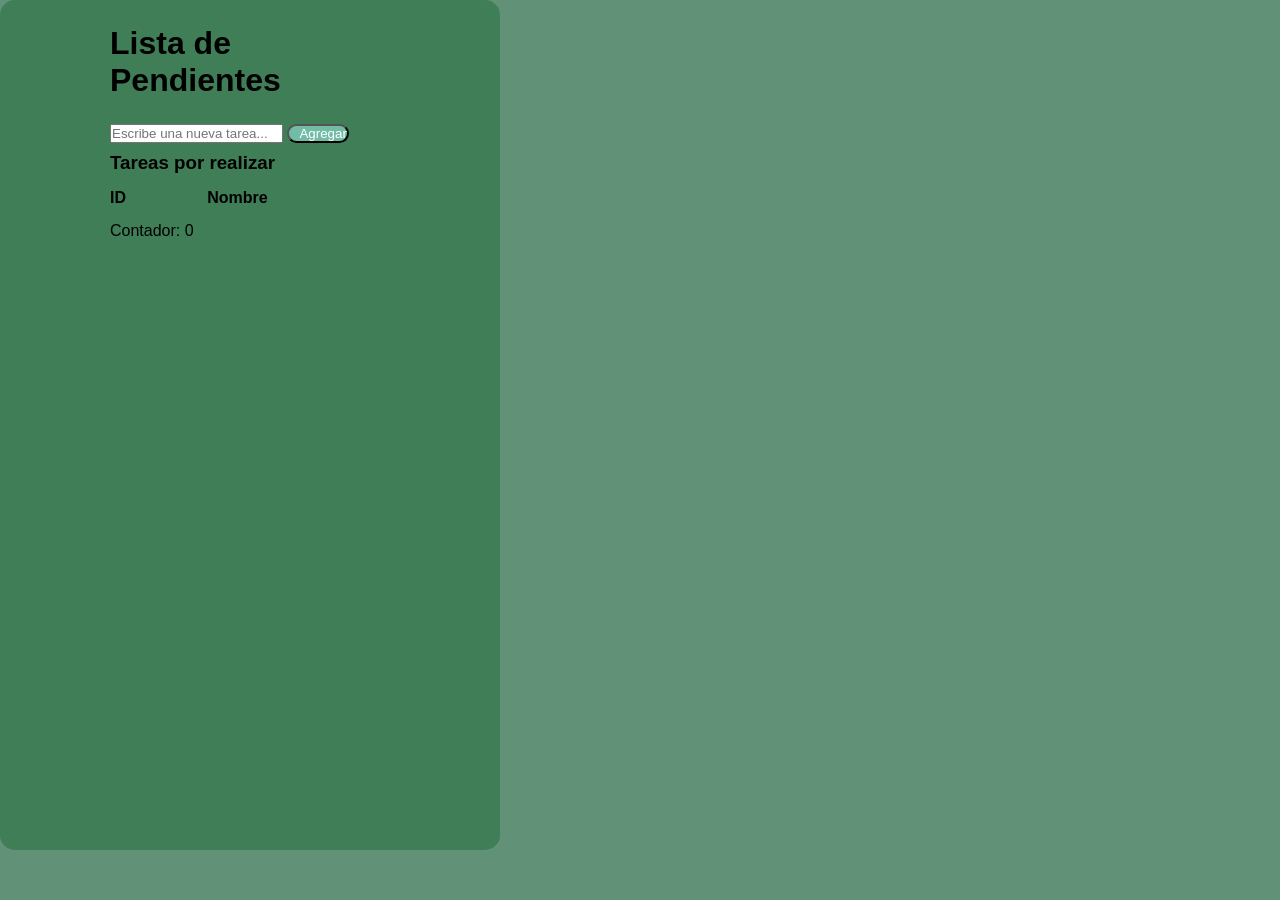
<file: index.html>
<!DOCTYPE html>
<html lang="es">
<head>
    <meta charset="UTF-8">
    <meta name="viewport" content="width=device-width, initial-scale=1.0">
    <link rel="stylesheet" href="assets/css/styles.css">
    <title>Lista de Pendientes</title>
</head>
<body>
    <main>
        <h1>Lista de Pendientes</h1>
        <div>
            <input type="text" id="inputLista" placeholder="Escribe una nueva tarea...">
            <button id="btnTarea">Agregar</button>
            <section>
                <h3>Tareas por realizar</h3>
                <div id="tipo">
                    <h4>ID</h4>
                    <h4 class="nombre">Nombre</h4>
                </div>
                <ul id="listaTareas"></ul>
                <ul id="contador"></ul>
            </section>
        </div>
    </main>
    
</body>
<script src="assets/javaScript/script.js"></script>
</html>
</file>
<file: assets/css/styles.css>
*{
    margin: 0;
    padding: 0;
    box-sizing: border-box;
    font-family:  "Geist Pixel", sans-serif;
    
    
}
html{
    background-color: #619177;
}

main{
    background-image: url(https://img.magnific.com/vector-gratis/diseno-papel-blanco-blanco_53876-118304.jpg?semt=ais_test_b&w=740&q=80);
    background-color: rgb(64, 126, 87);
    width: 500px;
    height: 850px;
    padding: 25px 100px;
    border-radius: 15px;
}

h1{
    padding: 0px 0px 25px 10px;
}

h3{
    padding: 9px 0 0 0;
}

div{
    padding: 0 0 0 10px;
}

#tipo{
    display: flex;
    padding: 15px 0;
}

.nombre{
    padding: 0 28%;
}

button{
background-color: #72bca5;
color: #ffffff;
border-radius: 10px;
padding: 0 0 0 10px;

}



#listaTareas{
    width: 350px;
    border-radius: 5px;
    box-shadow: 0 4px 12px rgba(0, 0, 0, 0.1);
    overflow: hidden;
    font-family: sans-serif;
    transition: transform 0.3s ease;
}

/* Celular */
@media (max-width: 767px){
    main {
    background-image: url(https://img.magnific.com/vector-gratis/diseno-papel-blanco-blanco_53876-118304.jpg?semt=ais_test_b&w=740&q=80);    
    background-size: cover;
    background-repeat: repeat;    
    max-width: 700px;
    padding: 15px 0 0 95px;
    display: block;
    
    }

}
</file>
